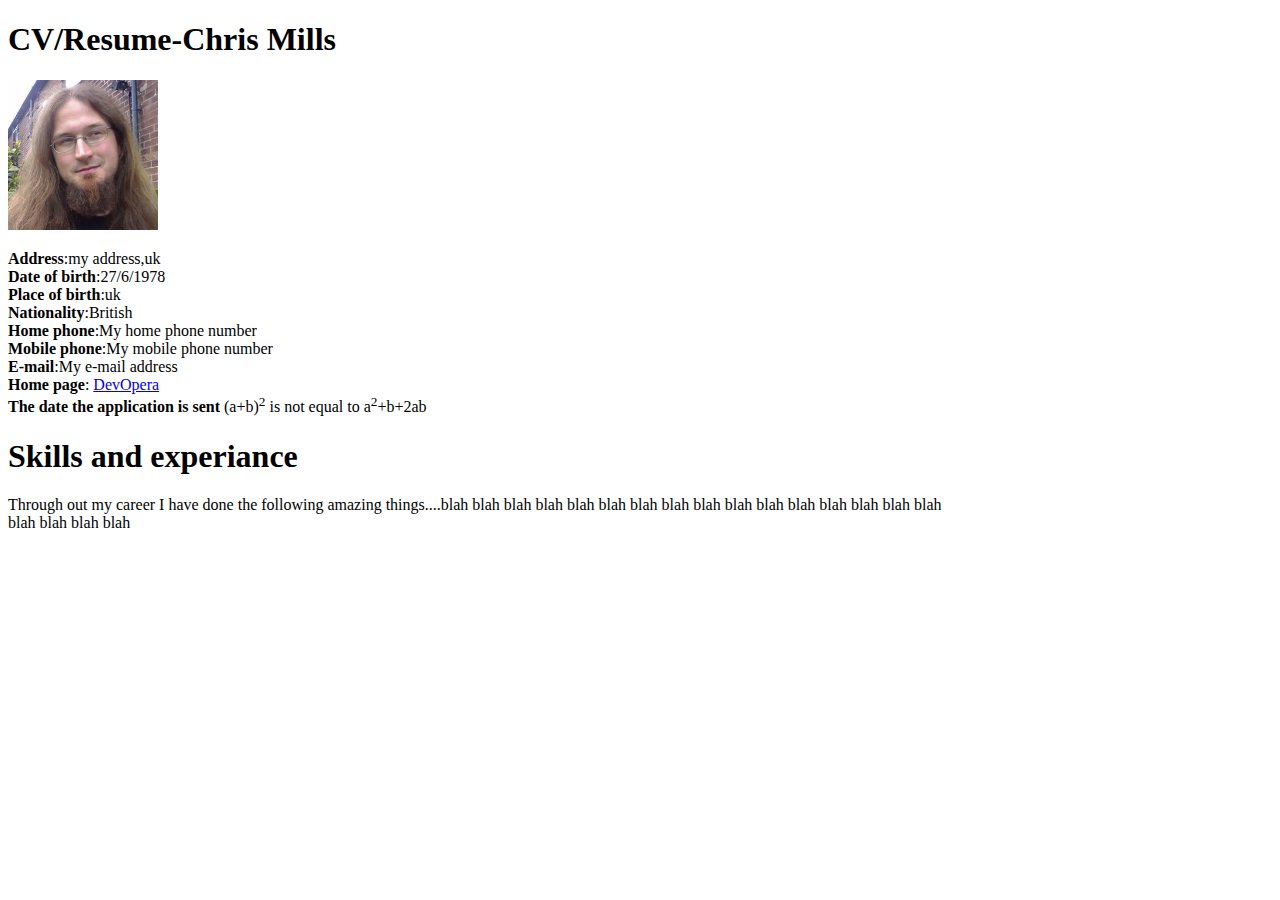
<file: practical3/index.html>
<!DOCTYPE html>
<html>
     <head>
          <title>
          i love sunil
          </title>
     </head>
     <body>
           <h1>CV/Resume-Chris Mills</h1>
           <img src="chris-mills.jpg"
           alt="chris-mills"
           width="150"
           height="150" />


            <p>
                    <b>Address</b>:my address,uk <br>
                    <b>Date of birth</b>:27/6/1978 <br>
                    <b>Place of birth</b>:uk <br>
                    <b>Nationality</b>:British <br>
                    <b>Home phone</b>:My home phone number <br>
                    <b>Mobile phone</b>:My mobile phone number <br>
                    <b>E-mail</b>:My e-mail address <br>
                    <b>Home page</b>:  <a href="https;//google.com/" target=" blank">DevOpera</a><br>
                    <b>The date the application is sent</b>
                      (a+b)<sup>2</sup> is not equal to a<sup>2</sup>+b+2ab

               </p>
                  <h1>Skills and experiance</h1>
                  <p>Through out my career I have done the following amazing things....blah blah blah blah blah
                       blah blah blah blah blah blah blah blah blah blah blah <br>
                       blah blah blah blah </p>
                       


     

     
                

                

               
                
               
               


              
               


           

        </body> 
 </html>
</file>
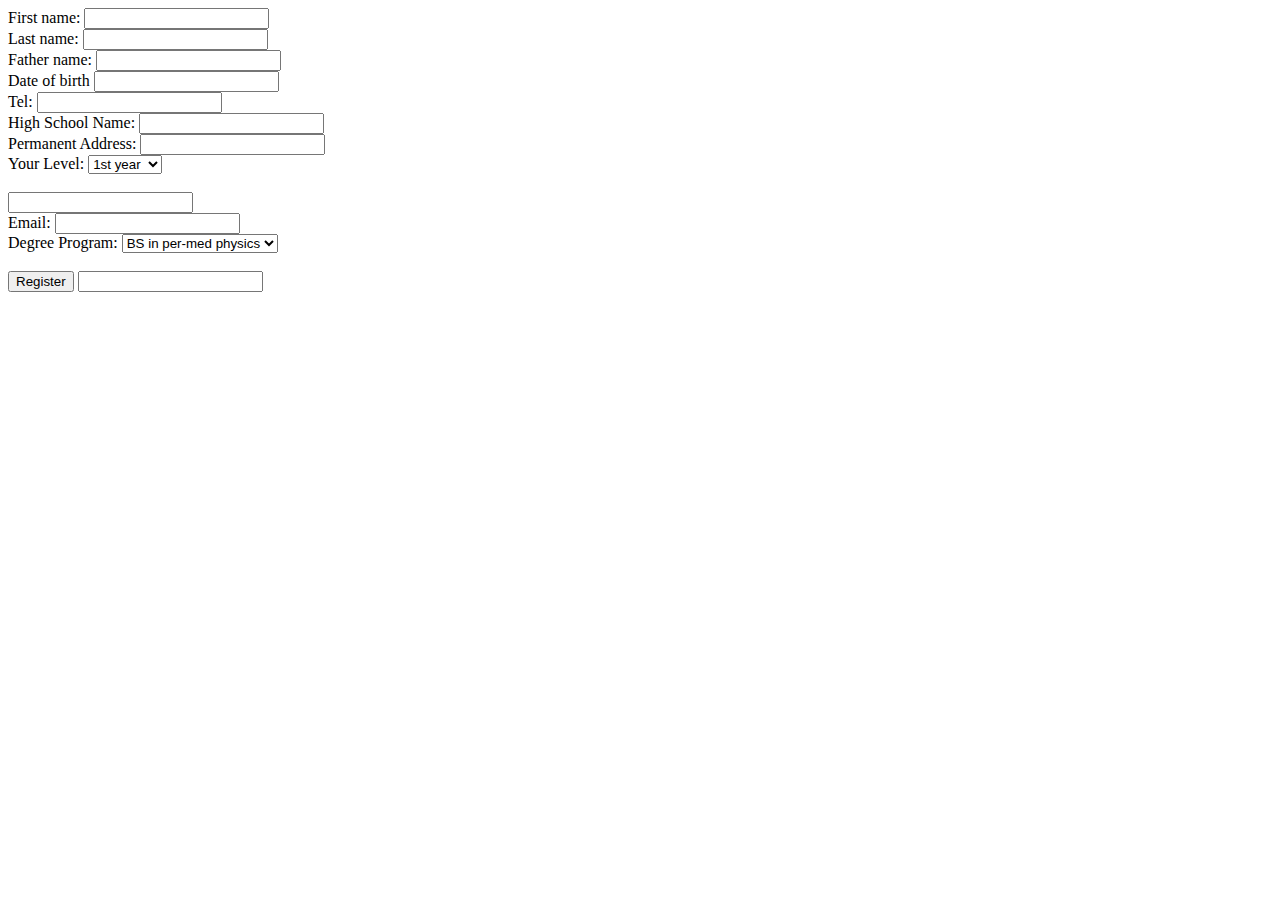
<file: practical4/index.html>
<!DOCTYPE html>
<html> 
    <head> 
        <meta charset="UTF-8">
    </head>
    <body> 
        <form> 
            <label>First name:</label>
            <input type="text" id="First name"><br>
            <label>Last name:</label>
            <input type="text" id="Last  name"><br>
            <label>Father name:</label>
            <input type="text" id="Father name"><br>
            <label> Date of birth</label>
            <input for="text" id="Date of birth"><br>
            <label> Tel:</label>
            <input type="text" id="Tel"><br>
            <label> High School Name:</label>
            <input for="text" id="High School Name"><br>
            <label> Permanent Address:</label>
            <input for="text" id="Permanent Address"><br>
            <label> Your Level:</label>
            <select> 
            <option> 1st year</option>
            <option> 2nd year</option>
            <option> 3rd year</option>    
            </select><br><br>
            <input for="text" id="Your Level"><br>
            <label> Email:</label>
            <input type="text" id="Email"><br>
            <label > Degree Program:</label>
            <select> 
                <option> BS in per-med physics</option>
                <option> BE-Mech</option>
            </select><br><br>
            <button> Register</button>
            <input type="text" id="Degree Program"><br>

               



            
        </form>
    </body>
</html>
</file>
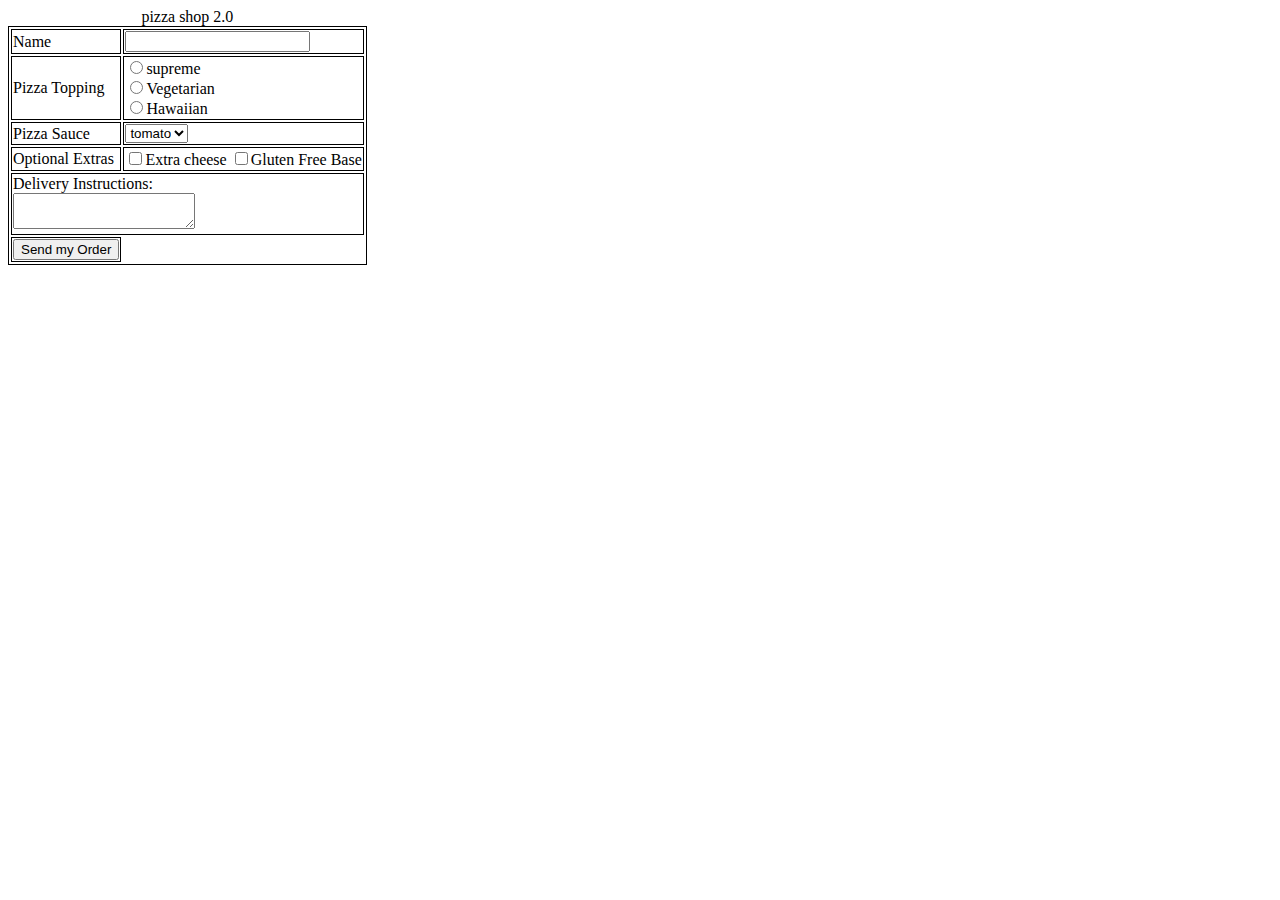
<file: practical5/index.html>
<!DOCTYPE html>
<html> 
    <head> 
        <meta charset="UTF-8">
        <title> Pizza Shop 2.0 

        </title>
        <style> table,th,td { border: 1px solid black

        }
        </style>
    </head>
    <body> 
         <table>
          <thead>

            
                <caption> pizza shop 2.0</caption>
            
          </thead> 
          <tbody> 
              <tr> 
                  <td> Name</td>
                  <td> 
                   <input type="text"id="text"</td></tr>
                   <tr><td>Pizza Topping</td>
                   <td> 
                       <input type="radio" id="Supreme"><label>supreme</label><br>
                       <input type="radio" id="Vegetarian" <label>Vegetarian</label><br>
                       <input type="radio" id="Hawaiian" <label>Hawaiian</label>
                   </td> 
                   <tr> 
                       <td>Pizza Sauce</td><td><select><option><radio>tomato</radio></option><option>potato</option></select></td>

                   </tr> 
                       <tr> 
                           <td>Optional Extras</td>
                           <td><input type="checkbox"><label>Extra cheese</label>
                            <input type="checkbox"><label>Gluten Free Base</label></td>
                       </tr>
                           <td colspan="2">Delivery Instructions:<br>
                            <textarea></textarea></td>
              </tr>

          </tbody> 
          <tfoot> 
           <tr> 
               <td> <input type="button" value="Send my Order" </td>
           </tr>   
          </tfoot> 
         </table>
    </body>
</html>
</file>
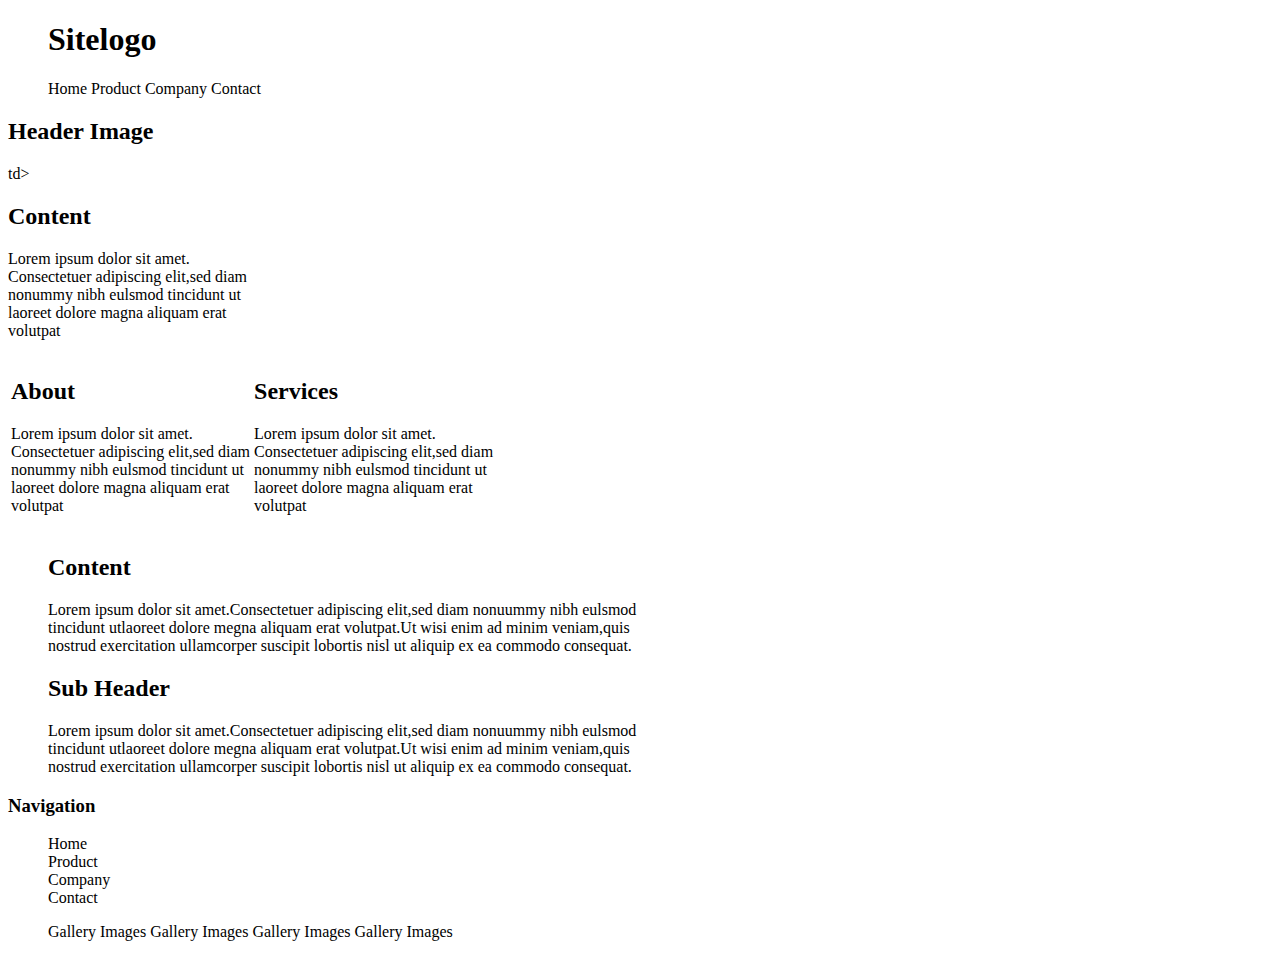
<file: test1/index.html>
<!DOCTYPE html>
<html> 
    <head> 
         <meta charset="UTF-8">
         <meta name="viewport" content="width=device-width,initial-scale=1.0">
         <meta name="keywords" content="html,css,javascript">
         <meta name="description" content="tutorials of html">
         <meta name="author" content="sunil">
         
         <title>practicle8</title>
    </head>
    <body> 
        <ul>
           <h1>Sitelogo</h1>
        </ul>

<div class="left"> 
    <ul>
    <a herf="#home">Home</a>
    <a herf="#product">Product</a>
    <a herf="#company">Company</a>
    <a herf="#contact">Contact</a>
    </ul>
</div>
<div class type="centre">
           
<h2>Header Image</h2>
</div>
<table> 
    <tr> 
        
          
           <td><h2>About</h2>
            <P>
               Lorem ipsum dolor sit amet.<br>
               Consectetuer adipiscing elit,sed diam<br>
               nonummy nibh eulsmod tincidunt ut<br>
               laoreet dolore magna aliquam erat<br>
               volutpat
            </p>
        </td>
        <td>
            <h2>Services</h2>
            <p> 
                Lorem ipsum dolor sit amet.<br>
                Consectetuer adipiscing elit,sed diam<br>
                nonummy nibh eulsmod tincidunt ut<br>
                laoreet dolore magna aliquam erat<br>
                volutpat<br>
            </p>
            </td>
            td>
            <h2>Content</h2>
            <p> 
                Lorem ipsum dolor sit amet.<br>
                Consectetuer adipiscing elit,sed diam<br>
                nonummy nibh eulsmod tincidunt ut<br>
                laoreet dolore magna aliquam erat<br>
                volutpat<br>
            </p>
            </td>
            </tr>
</table>
    <tr> 
        <td>
            <ul> 
                <h2>Content</h2>
                <p>Lorem ipsum dolor sit amet.Consectetuer adipiscing elit,sed diam nonuummy nibh eulsmod<br> 
                   tincidunt utlaoreet dolore megna aliquam erat volutpat.Ut wisi enim ad minim veniam,quis<br>
                   nostrud exercitation ullamcorper suscipit lobortis nisl ut aliquip ex ea commodo consequat.<br>
                </p>
                <h2>Sub Header</h2>
                <p>Lorem ipsum dolor sit amet.Consectetuer adipiscing elit,sed diam nonuummy nibh eulsmod<br> 
                    tincidunt utlaoreet dolore megna aliquam erat volutpat.Ut wisi enim ad minim veniam,quis<br>
                    nostrud exercitation ullamcorper suscipit lobortis nisl ut aliquip ex ea commodo consequat.<br>
                 </p>
            </ul>
        </td>
        <td> 
            <h3>Navigation </h3>
            <ul> 
                <a herf="#home">Home</a><br>
                <a herf="#product">Product</a><br>
                <a herf="#company">Company</a><br>
                <a herf="#contact">Contact</a><br>
            </ul>
        </td>
    </tr>
    <tr> 
        <td> 
        <ul>
            <a herf="gallery image">Gallery Images</a>
            
            
            <a herf="gallery image">Gallery Images</a>
            <a herf="gallery image">Gallery Images</a>
            <a herf="gallery image">Gallery Images</a>
        </ul>
        </td>
    </tr>
</table>
</body>
</html>
</file>
